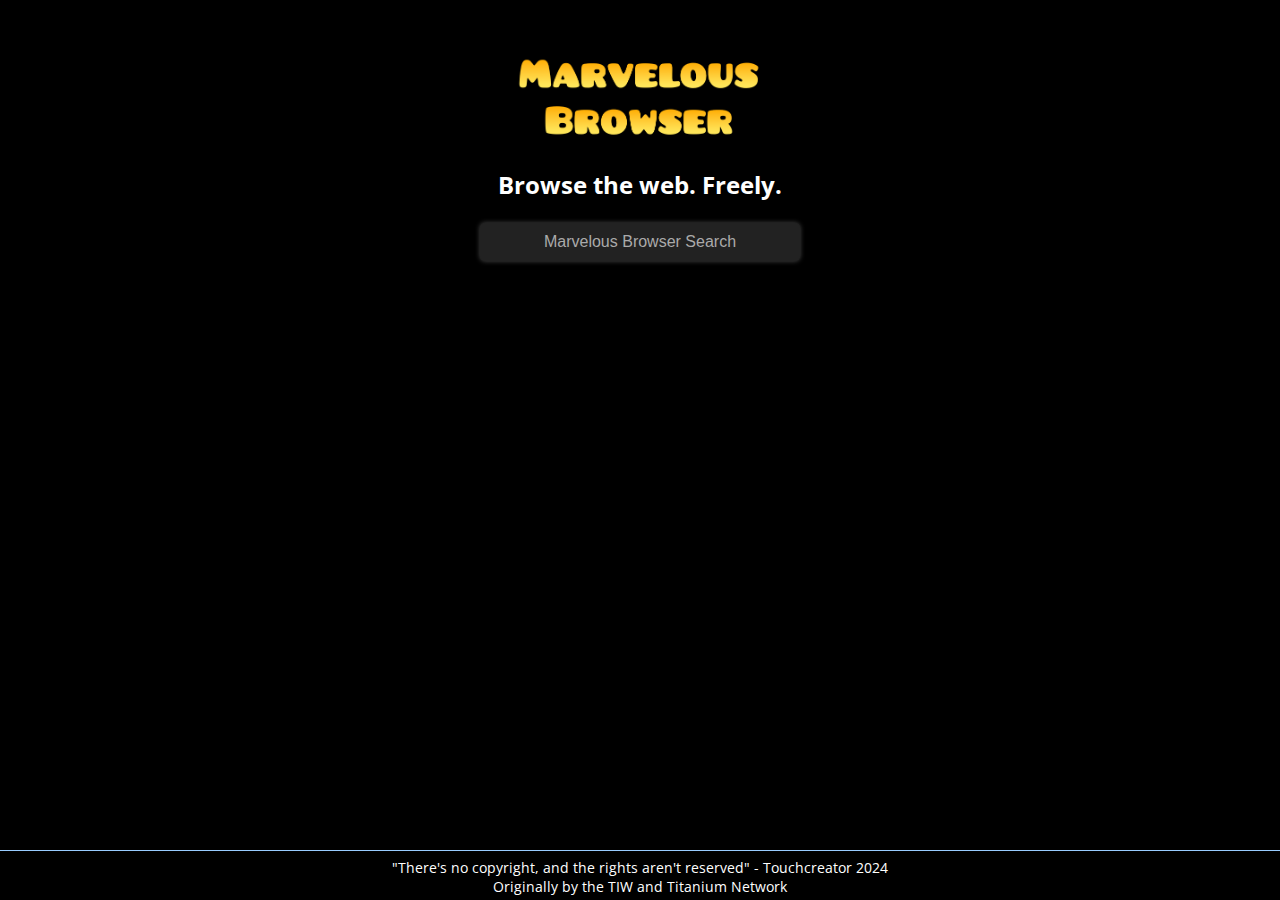
<file: index.html>
<!DOCTYPE html>
<html>
<head>
  <title>Redirect Page</title>
  <script>
    window.onload = function() {
      window.location.href = "/static/"; // Replace with your desired URL
    };
  </script>
</head>
<body>
  <h1>Redirecting...</h1>
  <p>If you are not redirected, <a href="/static/">click here</a>.</p>
</body>
</html>
</file>
